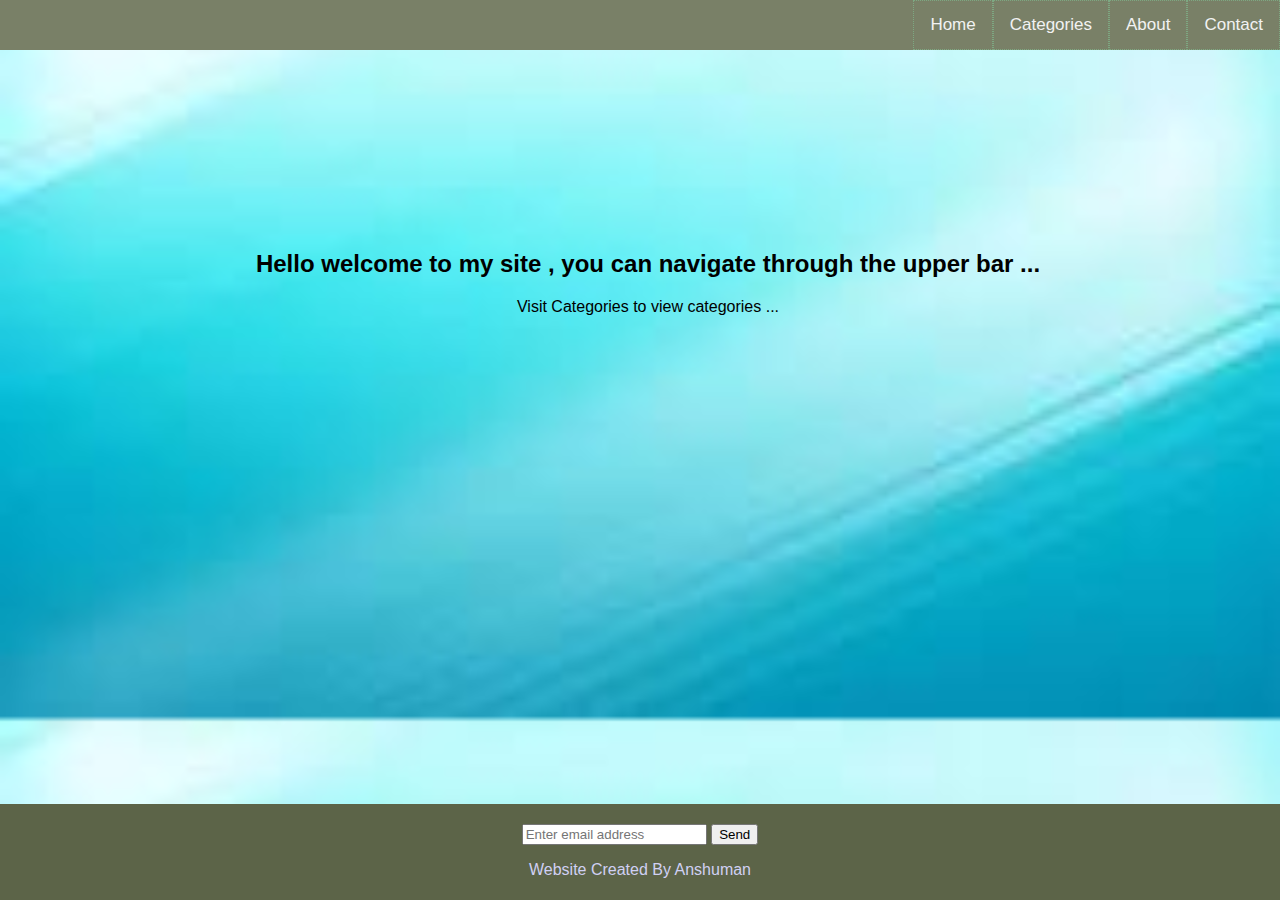
<file: index.html>
<!DOCTYPE html>
<html>
<head>
<meta name="viewport" content="width=device-width, initial-scale=1">
<style>
body {
  margin: 0;
  font-family: Arial, Helvetica, sans-serif;
  background-image: url('images/backgroundimg.jpg');
  background-size: cover;
}
</style>
<link rel="stylesheet" href="css/index.css">

<!-- Beaken code sfmc -->
<script type="text/javascript" src="//cdn.evgnet.com/beacon/atcsmcp/anshuman_evaluation/scripts/evergage.min.js"></script>

</head>
<body>

<div class="topnav"> 
  <a href="contact.html">Contact</a>
  <a href="about.html">About</a>
  <a href="categories.html">Categories</a>
  <a href="index.html">Home</a>
</div>

<Center>
<div style="margin-top: 200px; padding-left:16px">
  <h2>Hello welcome to my site , you can navigate through the upper bar ... </h2>
  <p>Visit Categories to view categories ... </p>
</div>
</Center>


<footer>
      <div class="right box">
        <form class="emailfetch">
          <input type="text" placeholder="Enter email address">
          <input type="submit" name="" value="Send">
        </form>
      </div>
    </div>
    <div class="bottom">
      <p>Website Created By Anshuman</p>
    </div>
  </footer>

</body>
</html>
</file>
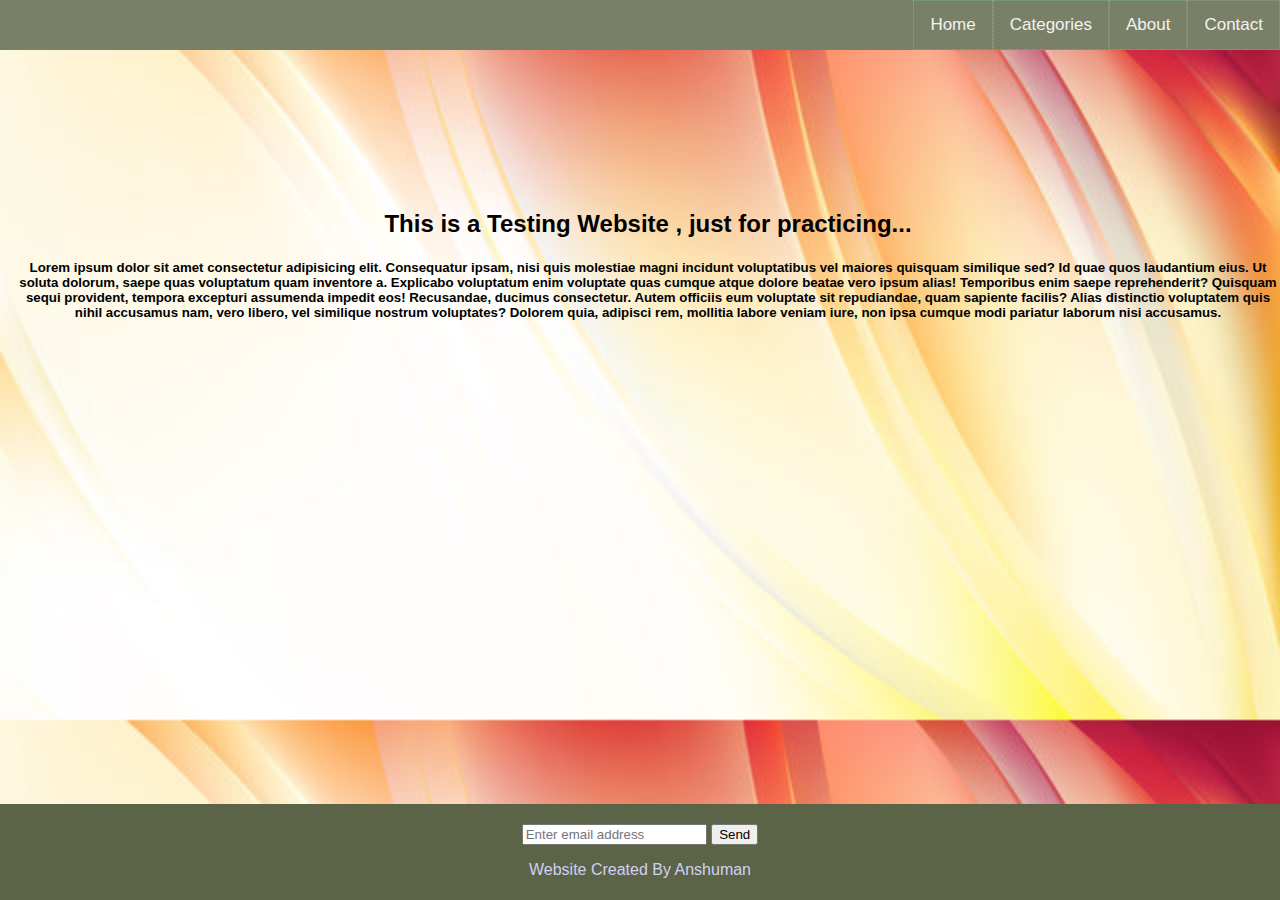
<file: about.html>
<!DOCTYPE html>
<html>
<head>
<meta name="viewport" content="width=device-width, initial-scale=1">
<style>
body {
  margin: 0;
  font-family: Arial, Helvetica, sans-serif;
  background-image: url('images/backgroundAboutImg.jpg');
  background-size: cover;
}
</style>
<link rel="stylesheet" href="css/index.css">
<!-- Beaken code sfmc -->
<script type="text/javascript" src="//cdn.evgnet.com/beacon/atcsmcp/anshuman_evaluation/scripts/evergage.min.js"></script>

</head>
<body>

<div class="topnav"> 
  <a href="contact.html">Contact</a>
  <a href="about.html">About</a>
  <a href="categories.html">Categories</a>
  <a href="index.html">Home</a>
</div>

<center>
<div style="margin-top: 160px; padding-left:16px" >
  <h2> This is a Testing Website , just for practicing...</h2>
  <h5> Lorem ipsum dolor sit amet consectetur adipisicing elit. Consequatur ipsam, nisi quis molestiae magni incidunt voluptatibus vel maiores quisquam similique sed? Id quae quos laudantium eius. Ut soluta dolorum, saepe quas voluptatum quam inventore a. Explicabo voluptatum enim voluptate quas cumque atque dolore beatae vero ipsum alias! Temporibus enim saepe reprehenderit? Quisquam sequi provident, tempora excepturi assumenda impedit eos! Recusandae, ducimus consectetur. Autem officiis eum voluptate sit repudiandae, quam sapiente facilis? Alias distinctio voluptatem quis nihil accusamus nam, vero libero, vel similique nostrum voluptates? Dolorem quia, adipisci rem, mollitia labore veniam iure, non ipsa cumque modi pariatur laborum nisi accusamus.</h5>
</div>
</center>



<footer>
    <div class="right box">
      <form class="emailfetch">
        <input type="text" placeholder="Enter email address">
        <input type="submit" name="" value="Send">
      </form>
    </div>
  </div>
  <div class="bottom">
    <p>Website Created By Anshuman</p>
  </div>
</footer>
</body>
</html>
</file>
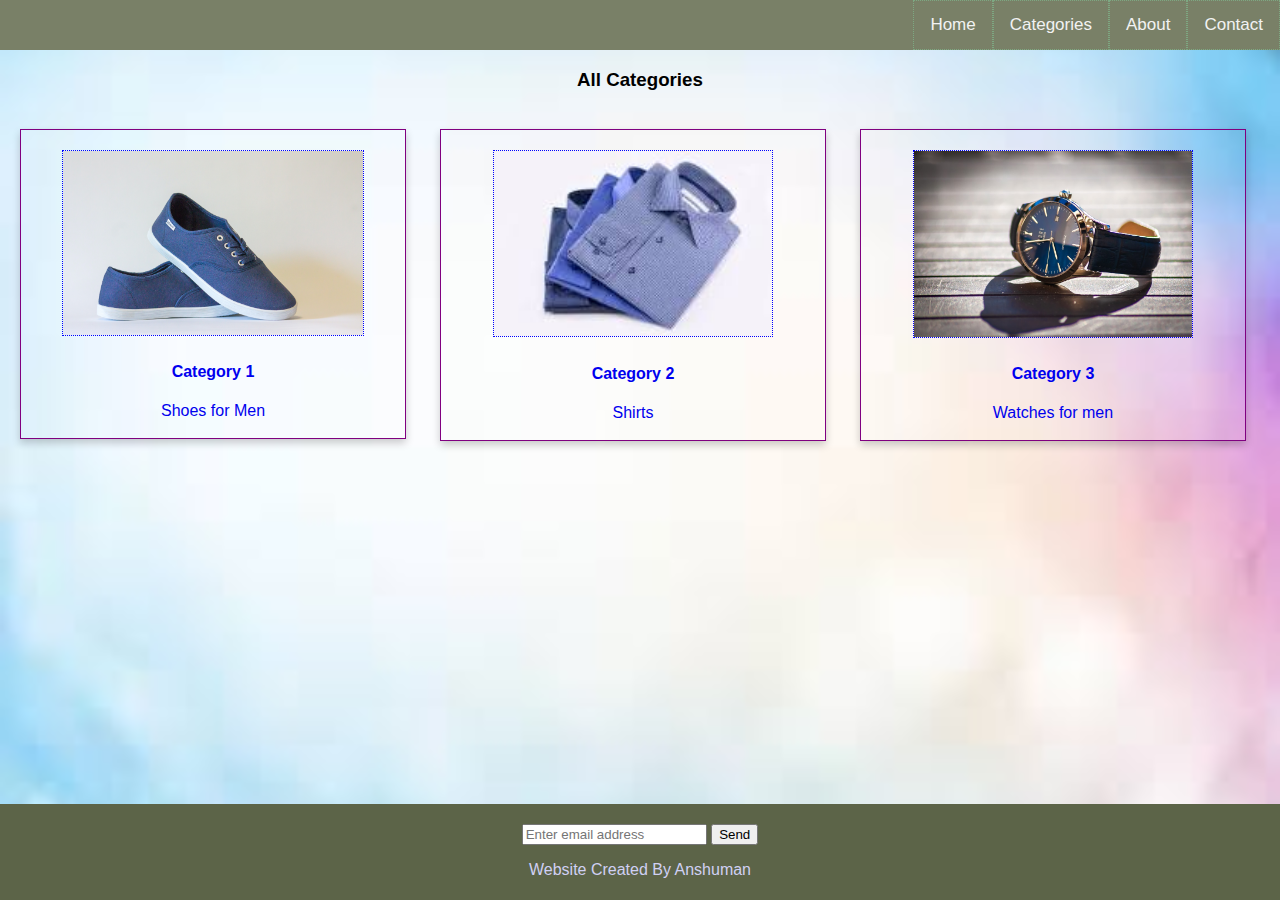
<file: categories.html>
<!DOCTYPE html>
<html>
<head>
<meta name="viewport" content="width=device-width, initial-scale=1">
<style>
body {
  margin: 0;
  font-family: Arial, Helvetica, sans-serif;
  background-image: url('images/backgroundCategoryImg.jpg');
  background-size: cover;
}



</style>
<link rel="stylesheet" href="css/categories.css">
<link rel="stylesheet" href="css/index.css">
<!-- Beaken code sfmc -->
<script type="text/javascript" src="//cdn.evgnet.com/beacon/atcsmcp/anshuman_evaluation/scripts/evergage.min.js"></script>

</head>
<body>

<div class="topnav"> 
  <a href="contact.html">Contact</a>
  <a href="about.html">About</a>
  <a href="categories.html">Categories</a>
  <a href="index.html">Home</a>
</div>

<!-- 3 Different Categories -->
<center><h3>All Categories</h3></center>

    <!-- Card 1 -->
    <a href="category 1/cat1-proudctList.html"><div class="card1">
        <center><img src="images/categories/shoes.jpg" alt="Avatar">
        <div class="container">
          <h4><b>Category 1</b></h4> 
          <p>Shoes for Men</p> 
        </div></center>
    </div></a>

    <!-- Card 2 -->
    <a href="category 2/cat2-productList.html"><div class="card2">
    <center><img src="images/categories/shirts.jpg" alt="Avatar">
        <div class="container">
          <h4><b>Category 2</b></h4> 
          <p>Shirts</p> 
        </div></center>
    </div></a>

      <!-- Card 3 -->
    <a href="category 3/cat3-productLIst.html"><div class="card3">
        <center><img src="images/categories/watches.jpg" alt="Avatar">
        <div class="container">
          <h4><b>Category 3</b></h4> 
          <p>Watches for men</p> 
        </div></center>
    </div></a>


<!-- Footer Tag -->
<footer>
    <div class="right box" style="position: relative;">
      <form class="emailfetch">
        <input type="text" placeholder="Enter email address">
        <input type="submit" name="" value="Send">
      </form>
    </div>
  </div>
  <div class="bottom">
    <p>Website Created By Anshuman</p>
  </div>
</footer>

</body>
</html>
</file>
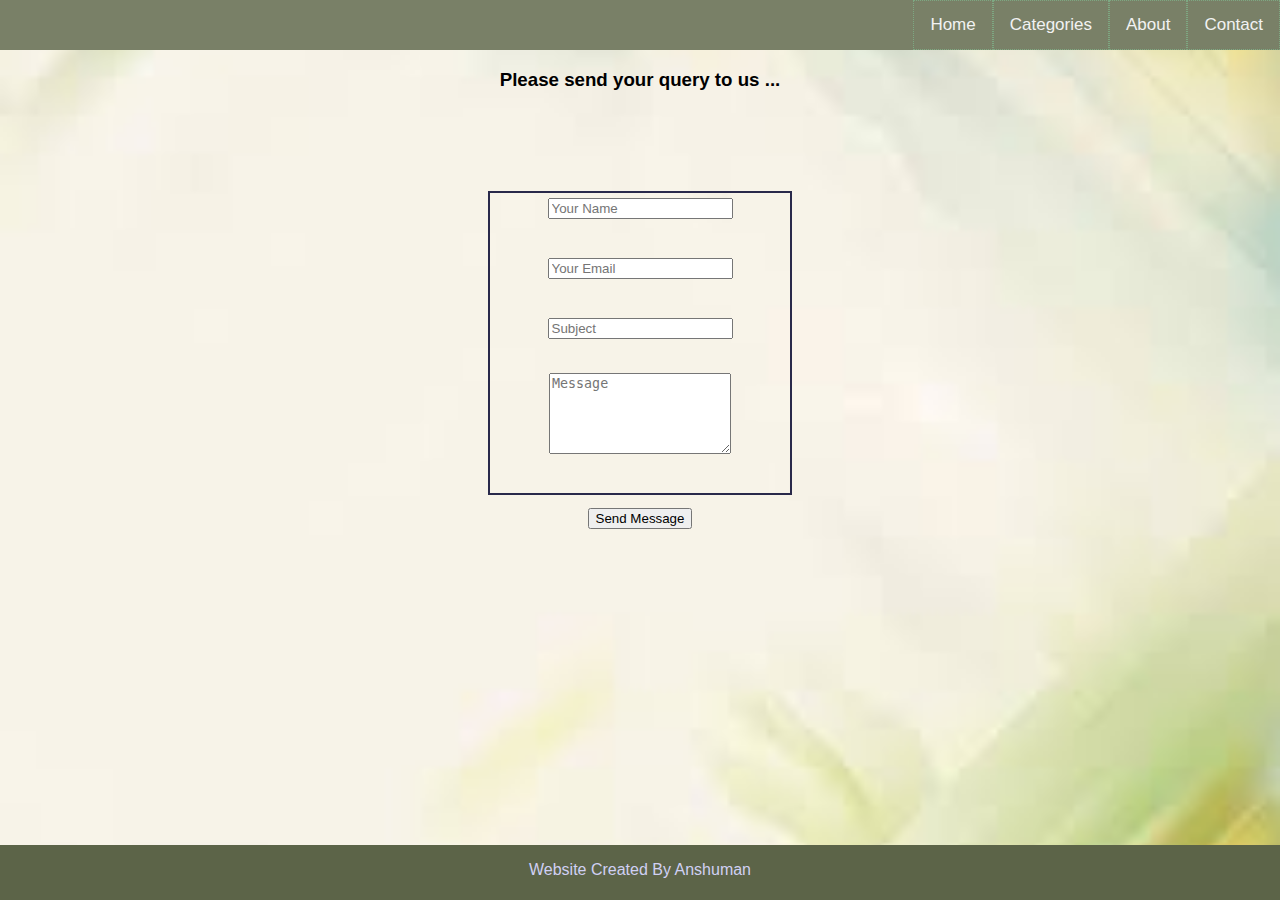
<file: contact.html>
<!DOCTYPE html>
<html>
<head>
<meta name="viewport" content="width=device-width, initial-scale=1">
<style>
body {
  margin: 0;
  font-family: Arial, Helvetica, sans-serif;
  background-image: url('images/backgroundContactImg.jpg');
  background-size: cover;
}

div #row1,#row2,#row3,#row4,#row5 {
  line-height: 30px;
  width: 300px;
  height: 60px;
}

div #row5 {
  width: 200px;
  position: relative;
  top: 70px;
  color: aqua;
}

.form-rows {
 color: rgb(41, 41, 74);
 border: 2px solid;
 height: 300px;
 display: inline-block;
}

</style>
<link rel="stylesheet" href="css/index.css">

<!-- Beaken code sfmc -->
<script type="text/javascript" src="//cdn.evgnet.com/beacon/atcsmcp/anshuman_evaluation/scripts/evergage.min.js"></script>
</head>
<body>
<!-- Header -->
<div class="topnav"> 
  <a href="contact.html">Contact</a>
  <a href="about.html">About</a>
  <a href="categories.html">Categories</a>
  <a href="index.html">Home</a>
</div>
<center>
<h3>Please send your query to us ...</h3>
<div>
    <form name="sentMessage" id="contactForm" novalidate="novalidate" style="margin-top: 100px;">
      <div class="form-rows">
        <div id="row1">
            <input type="text" id="name" placeholder="Your Name" required="required" data-validation-required-message="Please enter your name">
        </div>
        <div id="row2">
            <input type="email" id="email" placeholder="Your Email" required="required" data-validation-required-message="Please enter your email">
        </div>
        <div id="row3">
            <input type="text" id="subject" placeholder="Subject" required="required" data-validation-required-message="Please enter a subject">
        </div>
        <div id="row4">
            <textarea rows="5" id="message" placeholder="Message" required="required" data-validation-required-message="Please enter your message"></textarea>
        </div>
        <div id="row5">
            <button type="submit" id="sendMessageButton">Send Message</button>
        </div>
      </div>
      </form>
</div>
</center>


<!-- Footer -->

<footer>
  <div class="bottom">
    <p>Website Created By Anshuman</p>
  </div>
</footer>



</body>
</html>
</file>
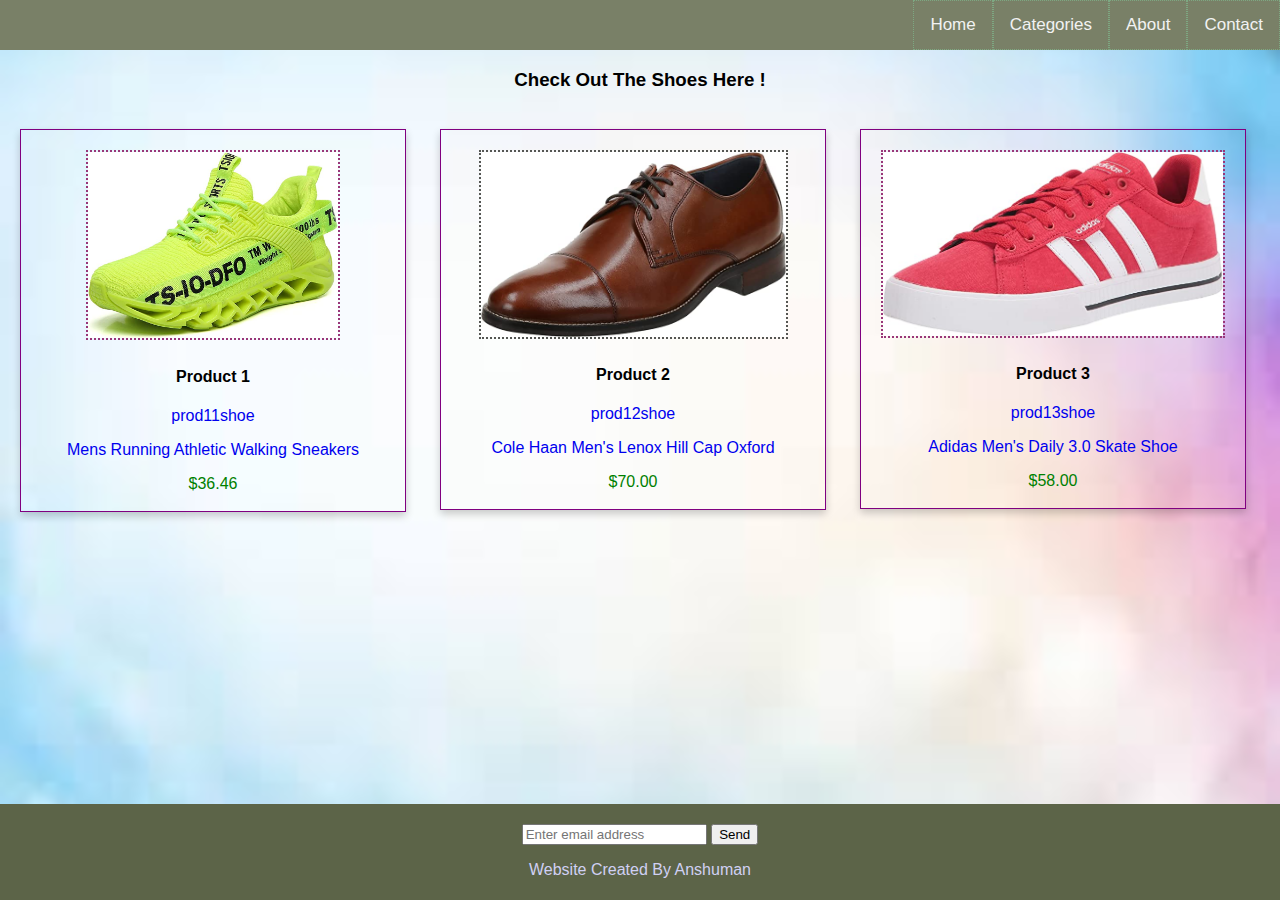
<file: category 1/cat1-proudctList.html>
<!DOCTYPE html>
<html>
<head>
<meta name="viewport" content="width=device-width, initial-scale=1">
<style>
body {
  margin: 0;
  font-family: Arial, Helvetica, sans-serif;
  background-image: url('/images/backgroundCategoryImg.jpg');
  background-size: cover;
}



</style>
<link rel="stylesheet" href="/css/cat1-proudctList.css">
<link rel="stylesheet" href="/css/index.css">
<script src="/DisplayingProducts/viewing.js"></script>

<!-- Beaken code sfmc -->
<script type="text/javascript" src="//cdn.evgnet.com/beacon/atcsmcp/anshuman_evaluation/scripts/evergage.min.js"></script>


</head>
<body>

<div class="topnav"> 
  <a href="/contact.html">Contact</a>
  <a href="/about.html">About</a>
  <a href="/categories.html">Categories</a>
  <a href="/index.html">Home</a>
</div>

<!-- 3 Different Categories -->
<center><h3>Check Out The Shoes Here !</h3></center>

    <!-- Card 1 -->
    <a href="/DisplayingProducts/viewedproduct.html"><div class="card1" onclick="cat_1_prod_1()">
        <center><img src="/images/categories/category1/shoe1.jpg" id="shoe1-ImgUrl" alt="Avatar">
        <div class="container">
          <h4 style="color: black;"><b>Product 1</b></h4>
          <p  class="prod-shoe1">prod11shoe</p>
          <p id="shoe1-name">Mens Running Athletic Walking Sneakers</p>
          <p id="shoe1-price" style="color: green;"> $36.46 </p>
        </div></center>
    </div></a>

    <!-- Card 2 -->
    <a href="/DisplayingProducts/viewedproduct.html"><div class="card2" onclick="cat_1_prod_2()">
    <center><img src="/images/categories/category1/shoe2.jpg" id="shoe2-ImgUrl" alt="Avatar">
        <div class="container">
          <h4 style="color: black;"><b>Product 2</b></h4>
          <p  class="prod-shoe2">prod12shoe</p> 
          <p id="shoe2-name">Cole Haan Men's Lenox Hill Cap Oxford</p> 
          <p id="shoe2-price" style="color: green;"> $70.00 </p>
        </div></center>
    </div></a>

      <!-- Card 3 -->
    <a href="/DisplayingProducts/viewedproduct.html"><div class="card3" onclick="cat_1_prod_3()">
        <center><img src="/images/categories/category1/shoe3.jpg" id="shoe3-ImgUrl" alt="Avatar">
        <div class="container">
          <h4 style="color: black;"><b>Product 3</b></h4> 
          <p  class="prod-shoe3">prod13shoe</p>
          <p id="shoe3-name">Adidas Men's Daily 3.0 Skate Shoe</p>
          <p id="shoe3-price" style="color: green;"> $58.00 </p> 
        </div></center>
    </div></a>


<!-- Footer Tag -->
<footer>
    <div class="right box" style="position: relative;">
      <form class="emailfetch">
        <input type="text" placeholder="Enter email address">
        <input type="submit" name="" value="Send">
      </form>
    </div>
  </div>
  <div class="bottom">
    <p>Website Created By Anshuman</p>
  </div>
</footer>

</body>
</html>
</file>
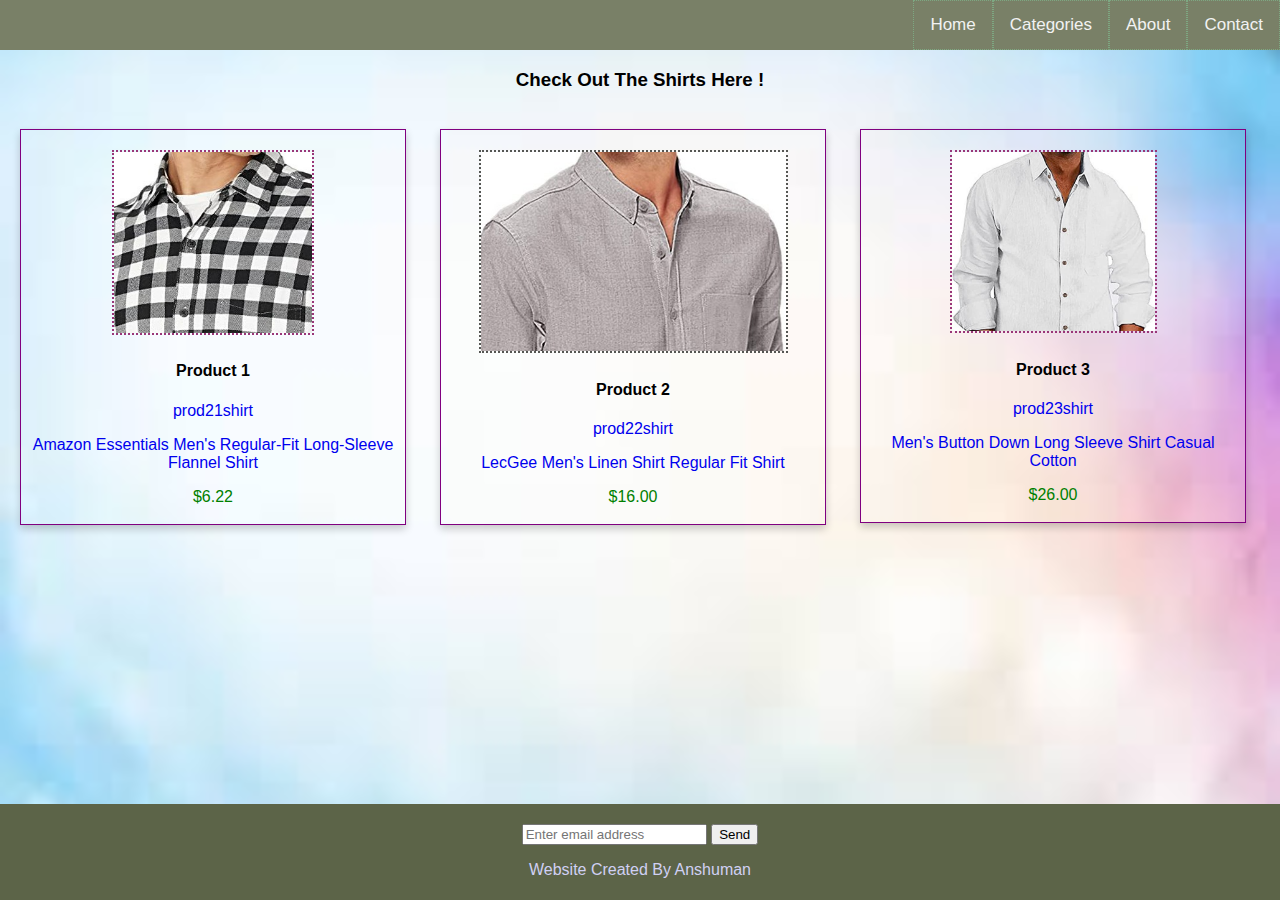
<file: category 2/cat2-productList.html>
<!DOCTYPE html>
<html>
<head>
<meta name="viewport" content="width=device-width, initial-scale=1">
<style>
body {
  margin: 0;
  font-family: Arial, Helvetica, sans-serif;
  background-image: url('/images/backgroundCategoryImg.jpg');
  background-size: cover;
}



</style>
<link rel="stylesheet" href="/css/cat2-productList.css">
<link rel="stylesheet" href="/css/index.css">
<script src="/DisplayingProducts/viewing.js"></script>

<!-- Beaken code sfmc -->
<script type="text/javascript" src="//cdn.evgnet.com/beacon/atcsmcp/anshuman_evaluation/scripts/evergage.min.js"></script>


</head>
<body>

<div class="topnav"> 
  <a href="/contact.html">Contact</a>
  <a href="/about.html">About</a>
  <a href="/categories.html">Categories</a>
  <a href="/index.html">Home</a>
</div>

<!-- 3 Different Categories -->
<center><h3>Check Out The Shirts Here !</h3></center>

    <!-- Card 1 -->
    <a href="/DisplayingProducts/viewedproduct.html"><div class="card1" onclick="cat_2_prod_1()">
        <center><img src="/images/categories/category2/shirt1.jpg" id="shirt1-ImgUrl" alt="Avatar">
        <div class="container">
          <h4 style="color: black;"><b>Product 1</b></h4>
          <p  class="prod-shirt1">prod21shirt</p> 
          <p id="shirt1-name" >Amazon Essentials Men's Regular-Fit Long-Sleeve Flannel Shirt</p>
          <p id="shirt1-price" style="color: green;"> $6.22 </p>
        </div></center>
    </div></a>

    <!-- Card 2 -->
    <a href="/DisplayingProducts/viewedproduct.html"><div class="card2" onclick="cat_2_prod_2()"">
    <center><img src="/images/categories/category2/shirt2.jpg" id="shirt2-ImgUrl" alt="Avatar">
        <div class="container">
          <h4 style="color: black;"><b>Product 2</b></h4> 
          <p  class="prod-shirt2">prod22shirt</p>
          <p id="shirt2-name" >LecGee Men's Linen Shirt Regular Fit  Shirt</p> 
          <p id="shirt2-price" style="color: green;"> $16.00 </p>
        </div></center>
    </div></a>

      <!-- Card 3 -->
    <a href="/DisplayingProducts/viewedproduct.html"><div class="card3" onclick="cat_2_prod_3()"">
        <center><img src="/images/categories/category2/shirt3.jpg" id="shirt3-ImgUrl" alt="Avatar">
        <div class="container">
          <h4 style="color: black;"><b>Product 3</b></h4> 
          <p  class="prod-shirt3">prod23shirt</p>
          <p id="shirt3-name">Men's Button Down Long Sleeve Shirt Casual Cotton</p>
          <p id="shirt3-price" style="color: green;"> $26.00 </p> 
        </div></center>
    </div></a>


<!-- Footer Tag -->
<footer>
    <div class="right box" style="position: relative;">
      <form class="emailfetch">
        <input type="text" placeholder="Enter email address">
        <input type="submit" name="" value="Send">
      </form>
    </div>
  </div>
  <div class="bottom">
    <p>Website Created By Anshuman</p>
  </div>
</footer>

</body>
</html>
</file>
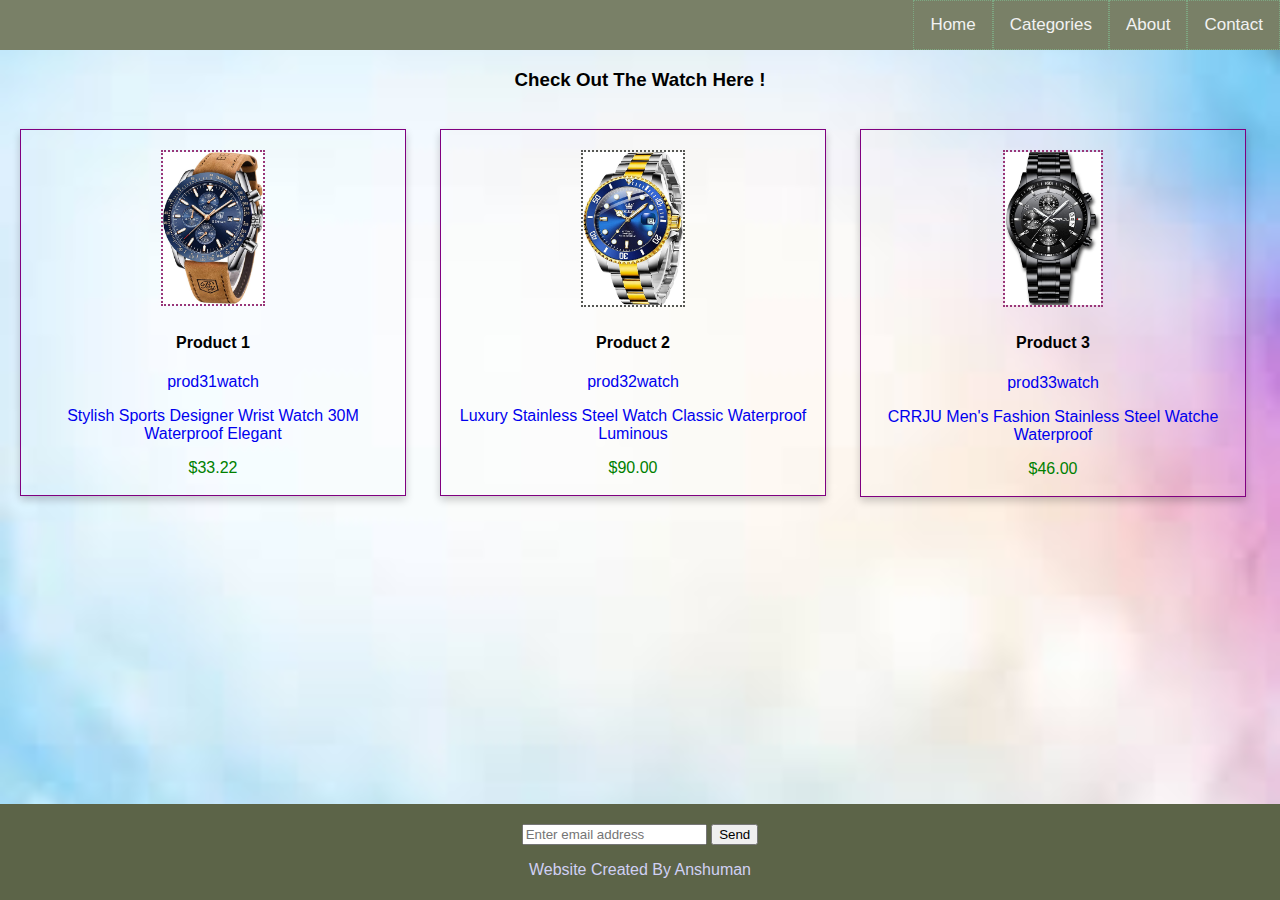
<file: category 3/cat3-productLIst.html>
<!DOCTYPE html>
<html>
<head>
<meta name="viewport" content="width=device-width, initial-scale=1">
<style>
body {
  margin: 0;
  font-family: Arial, Helvetica, sans-serif;
  background-image: url('/images/backgroundCategoryImg.jpg');
  background-size: cover;
}



</style>
<link rel="stylesheet" href="/css/cat3-productList.css">
<link rel="stylesheet" href="/css/index.css">
<script src="/DisplayingProducts/viewing.js"></script>

<!-- Beaken code sfmc -->
<script type="text/javascript" src="//cdn.evgnet.com/beacon/atcsmcp/anshuman_evaluation/scripts/evergage.min.js"></script>



</head>
<body>

<div class="topnav"> 
  <a href="/contact.html">Contact</a>
  <a href="/about.html">About</a>
  <a href="/categories.html">Categories</a>
  <a href="/index.html">Home</a>
</div>

<!-- 3 Different Categories -->
<center><h3>Check Out The Watch Here !</h3></center>

    <!-- Card 1 -->
    <a href="/DisplayingProducts/viewedproduct.html"><div class="card1" onclick="cat_3_prod_1()">
        <center><img src="/images/categories/category3/watch1.jpg" id="watch1-ImgUrl" alt="Avatar">
        <div class="container">
          <h4 style="color: black;"><b>Product 1</b></h4> 
          <p  class="prod-watch1">prod31watch</p> 
          <p id="watch1-name" >Stylish Sports Designer Wrist Watch 30M Waterproof Elegant</p>
          <p id="watch1-price" style="color: green;"> $33.22 </p>
        </div></center>
    </div></a>

    <!-- Card 2 -->
    <a href="/DisplayingProducts/viewedproduct.html"><div class="card2" onclick="cat_3_prod_2()">
    <center><img src="/images/categories/category3/watch2.jpg" id="watch2-ImgUrl" alt="Avatar">
        <div class="container">
          <h4 style="color: black;"><b>Product 2</b></h4> 
          <p  class="prod-watch2">prod32watch</p> 

          <p id="watch2-name" >Luxury Stainless Steel Watch Classic Waterproof Luminous</p> 
          <p id="watch2-price" style="color: green;"> $90.00 </p>
        </div></center>
    </div></a>

      <!-- Card 3 -->
    <a href="/DisplayingProducts/viewedproduct.html"><div class="card3" onclick="cat_3_prod_3()">
        <center><img src="/images/categories/category3/watch3.jpg" id="watch3-ImgUrl" alt="Avatar">
        <div class="container">
          <h4 style="color: black;"><b>Product 3</b></h4> 
          <p  class="prod-watch3">prod33watch</p> 
          <p id="watch3-name" >CRRJU Men's Fashion Stainless Steel Watche Waterproof</p>
          <p id="watch3-price" style="color: green;"> $46.00 </p> 
        </div></center>
    </div></a>


<!-- Footer Tag -->
<footer>
    <div class="right box" style="position: relative;">
      <form class="emailfetch">
        <input type="text" placeholder="Enter email address">
        <input type="submit" name="" value="Send">
      </form>
    </div>
  </div>
  <div class="bottom">
    <p>Website Created By Anshuman</p>
  </div>
</footer>

</body>
</html>
</file>
<file: css/index.css>
.topnav {
    overflow: hidden;
    background-color: rgb(121, 128, 103);
  }
  
  .topnav a {
    float: right;
    color: #f2f2f2;
    text-align: center;
    padding: 14px 16px;
    text-decoration: none;
    font-size: 17px;
    border: 1px dotted rgb(125, 168, 130);
  }
  
  .topnav a:hover {
    background-color: #ddd;
    color: rgb(208, 91, 91);
  }
  


  /* Footer Design */
  footer{
    width: 100%;
    position: fixed;
    bottom: 0;
    left: 0;
    background: rgb(92, 100, 72);
  }

  footer .right.box{
    color: rgb(228, 228, 243);
    text-align: center;
    margin-top: 20px;
  }

  footer .bottom{
    width: 100%;
    text-align: center;
    color: #d0d0f4;
    padding: 0 40px 5px 0;
  }
</file>
<file: css/categories.css>
/* Card 1 css */
.card1 {
    box-shadow: 0 4px 8px 0 rgba(0,0,0,0.2);
    transition: 0.5s;
    width: 30%;
    margin-top: 20px;
    position: absolute;
    left: 20px;
    border: 1px solid purple;
    
  }

  .card1:hover{
    /* transform: rotate(1turn); */
    /* transform: skew(deg, 10deg); */
    transform: rotate3d(1, -2.0, -1.0, 5deg);
  }
  
  .card1 img{
    margin-top: 20px;
    width: 300px;
    border: 1px dotted blue;
  }
  
  .card1:hover {
    box-shadow: 0 8px 16px 0 rgba(74, 74, 167, 0.9);
  }
  
  .card1 .container {
    padding: 2px 10px;
  }



/* Card 2 css */
.card2 {
    box-shadow: 0 4px 8px 0 rgba(0,0,0,0.2);
    transition: 0.5s;
    width: 30%;
    margin-top: 20px;
    position: absolute;
    left: 440px;
    border: 1px solid purple;
    
    
  }

  .card2:hover{
    /* transform: rotate(1turn); */
    /* transform: skew(deg, 10deg); */
    /* transform: scale(1, -2.0, -1.0, 5deg); */
    transform: scale(1, 1);
  }
  
  .card2 img{
    margin-top: 20px;
    width: 278px;
    border: 1px dotted blue;
  }
  
  .card2:hover {
    box-shadow: 0 8px 16px 0 rgba(74, 74, 167, 0.9);
  }
  
  .card2 .container {
    padding: 2px 10px;
  }

/* Card 3 css */

.card3 {
    box-shadow: 0 4px 8px 0 rgba(0,0,0,0.2);
    transition: 0.5s;
    width: 30%;
    margin-top: 20px;
    position: absolute;
    left: 860px;
    border: 1px solid purple;
    
    
  }

  .card3:hover{
    /* transform: rotate(1turn); */
    /* transform: skew(deg, 10deg); */
    transform: rotate3d(1, -2.0, 1.0, 5deg);
  }
  
  .card3 img{
    margin-top: 20px;
    width: 278px;
    border: 1px dotted blue;
  }
  
  .card3:hover {
    box-shadow: 0 8px 16px 0 rgba(74, 74, 167, 0.9);
  }
  
  .card3 .container {
    padding: 2px 10px;
  }
</file>
<file: css/cat1-proudctList.css>
/* Card 1 css */
.card1 {
    box-shadow: 0 4px 8px 0 rgba(0,0,0,0.2);
    transition: 0.5s;
    width: 30%;
    margin-top: 20px;
    position: absolute;
    left: 20px;
    border: 1px solid purple;
    
  }

  .card1:hover{
    /* transform: rotate(1turn); */
    /* transform: skew(deg, 10deg); */
    /* transform: rotate3d(1, -2.0, -1.0, 5deg); */
    transform: scale(1, 1);
  }
  
  .card1 img{
    margin-top: 20px;
    width: 250px;
    border: 2px dotted rgb(153, 54, 120);
  }
  
  .card1:hover {
    box-shadow: 0 8px 16px 0 rgba(74, 74, 167, 0.9);
  }
  
  .card1 .container {
    padding: 2px 10px;
  }



/* Card 2 css */
.card2 {
    box-shadow: 0 4px 8px 0 rgba(0,0,0,0.2);
    transition: 0.5s;
    width: 30%;
    margin-top: 20px;
    position: absolute;
    left: 440px;
    border: 1px solid purple;
    
    
  }

  .card2:hover{
    /* transform: rotate(1turn); */
    /* transform: skew(deg, 10deg); */
    /* transform: scale(1, -2.0, -1.0, 5deg); */
    transform: scale(1, 1);
  }
  
  .card2 img{
    margin-top: 20px;
    width: 305px;
    border: 2px dotted rgb(85, 86, 83);
  }
  
  .card2:hover {
    box-shadow: 0 8px 16px 0 rgba(74, 74, 167, 0.9);
  }
  
  .card2 .container {
    padding: 2px 10px;
  }

/* Card 3 css */

.card3 {
    box-shadow: 0 4px 8px 0 rgba(0,0,0,0.2);
    transition: 0.5s;
    width: 30%;
    margin-top: 20px;
    position: absolute;
    left: 860px;
    border: 1px solid purple;
    
    
  }

  .card3:hover{
    /* transform: rotate(1turn); */
    /* transform: skew(deg, 10deg); */
    /* transform: rotate3d(1, -2.0, 1.0, 5deg); */
    transform: scale(1, 1);
  }
  
  .card3 img{
    margin-top: 20px;
    width: 340px;
    border: 2px dotted rgb(153, 54, 120);
  }
  
  .card3:hover {
    box-shadow: 0 8px 16px 0 rgba(74, 74, 167, 0.9);
  }
  
  .card3 .container {
    padding: 2px 10px;
  }
</file>
<file: css/cat2-productList.css>
/* Card 1 css */
.card1 {
    box-shadow: 0 4px 8px 0 rgba(0,0,0,0.2);
    transition: 0.5s;
    width: 30%;
    margin-top: 20px;
    position: absolute;
    left: 20px;
    border: 1px solid purple;
    
  }

  .card1:hover{
    /* transform: rotate(1turn); */
    /* transform: skew(deg, 10deg); */
    /* transform: rotate3d(1, -2.0, -1.0, 5deg); */
    transform: scale(1, 1);
  }
  
  .card1 img{
    margin-top: 20px;
    width: 198px;
    border: 2px dotted rgb(153, 54, 120);
  }
  
  .card1:hover {
    box-shadow: 0 8px 16px 0 rgba(74, 74, 167, 0.9);
  }
  
  .card1 .container {
    padding: 2px 10px;
  }



/* Card 2 css */
.card2 {
    box-shadow: 0 4px 8px 0 rgba(0,0,0,0.2);
    transition: 0.5s;
    width: 30%;
    margin-top: 20px;
    position: absolute;
    left: 440px;
    border: 1px solid purple;
    
    
  }

  .card2:hover{
    /* transform: rotate(1turn); */
    /* transform: skew(deg, 10deg); */
    /* transform: scale(1, -2.0, -1.0, 5deg); */
    transform: scale(1, 1);
  }
  
  .card2 img{
    margin-top: 20px;
    width: 305px;
    border: 2px dotted rgb(85, 86, 83);
  }
  
  .card2:hover {
    box-shadow: 0 8px 16px 0 rgba(74, 74, 167, 0.9);
  }
  
  .card2 .container {
    padding: 2px 10px;
  }

/* Card 3 css */

.card3 {
    box-shadow: 0 4px 8px 0 rgba(0,0,0,0.2);
    transition: 0.5s;
    width: 30%;
    margin-top: 20px;
    position: absolute;
    left: 860px;
    border: 1px solid purple;
    
    
  }

  .card3:hover{
    /* transform: rotate(1turn); */
    /* transform: skew(deg, 10deg); */
    /* transform: rotate3d(1, -2.0, 1.0, 5deg); */
    transform: scale(1, 1);
  }
  
  .card3 img{
    margin-top: 20px;
    width: 203px;
    border: 2px dotted rgb(153, 54, 120);
  }
  
  .card3:hover {
    box-shadow: 0 8px 16px 0 rgba(74, 74, 167, 0.9);
  }
  
  .card3 .container {
    padding: 2px 10px;
  }
</file>
<file: css/cat3-productList.css>
/* Card 1 css */
.card1 {
    box-shadow: 0 4px 8px 0 rgba(0,0,0,0.2);
    transition: 0.5s;
    width: 30%;
    margin-top: 20px;
    position: absolute;
    left: 20px;
    border: 1px solid purple;
    
  }

  .card1:hover{
    /* transform: rotate(1turn); */
    /* transform: skew(deg, 10deg); */
    /* transform: rotate3d(1, -2.0, -1.0, 5deg); */
    transform: scale(1, 1);
  }
  
  .card1 img{
    margin-top: 20px;
    width: 100px;
    border: 2px dotted rgb(153, 54, 120);
  }
  
  .card1:hover {
    box-shadow: 0 8px 16px 0 rgba(74, 74, 167, 0.9);
  }
  
  .card1 .container {
    padding: 2px 10px;
  }



/* Card 2 css */
.card2 {
    box-shadow: 0 4px 8px 0 rgba(0,0,0,0.2);
    transition: 0.5s;
    width: 30%;
    margin-top: 20px;
    position: absolute;
    left: 440px;
    border: 1px solid purple;
    
    
  }

  .card2:hover{
    /* transform: rotate(1turn); */
    /* transform: skew(deg, 10deg); */
    /* transform: scale(1, -2.0, -1.0, 5deg); */
    transform: scale(1, 1);
  }
  
  .card2 img{
    margin-top: 20px;
    width: 100px;
    border: 2px dotted rgb(85, 86, 83);
  }
  
  .card2:hover {
    box-shadow: 0 8px 16px 0 rgba(74, 74, 167, 0.9);
  }
  
  .card2 .container {
    padding: 2px 10px;
  }

/* Card 3 css */

.card3 {
    box-shadow: 0 4px 8px 0 rgba(0,0,0,0.2);
    transition: 0.5s;
    width: 30%;
    margin-top: 20px;
    position: absolute;
    left: 860px;
    border: 1px solid purple;
    
    
  }

  .card3:hover{
    /* transform: rotate(1turn); */
    /* transform: skew(deg, 10deg); */
    /* transform: rotate3d(1, -2.0, 1.0, 5deg); */
    transform: scale(1, 1);
  }
  
  .card3 img{
    margin-top: 20px;
    width: 96px;
    border: 2px dotted rgb(153, 54, 120);
  }
  
  .card3:hover {
    box-shadow: 0 8px 16px 0 rgba(74, 74, 167, 0.9);
  }
  
  .card3 .container {
    padding: 2px 10px;
  }
</file>
